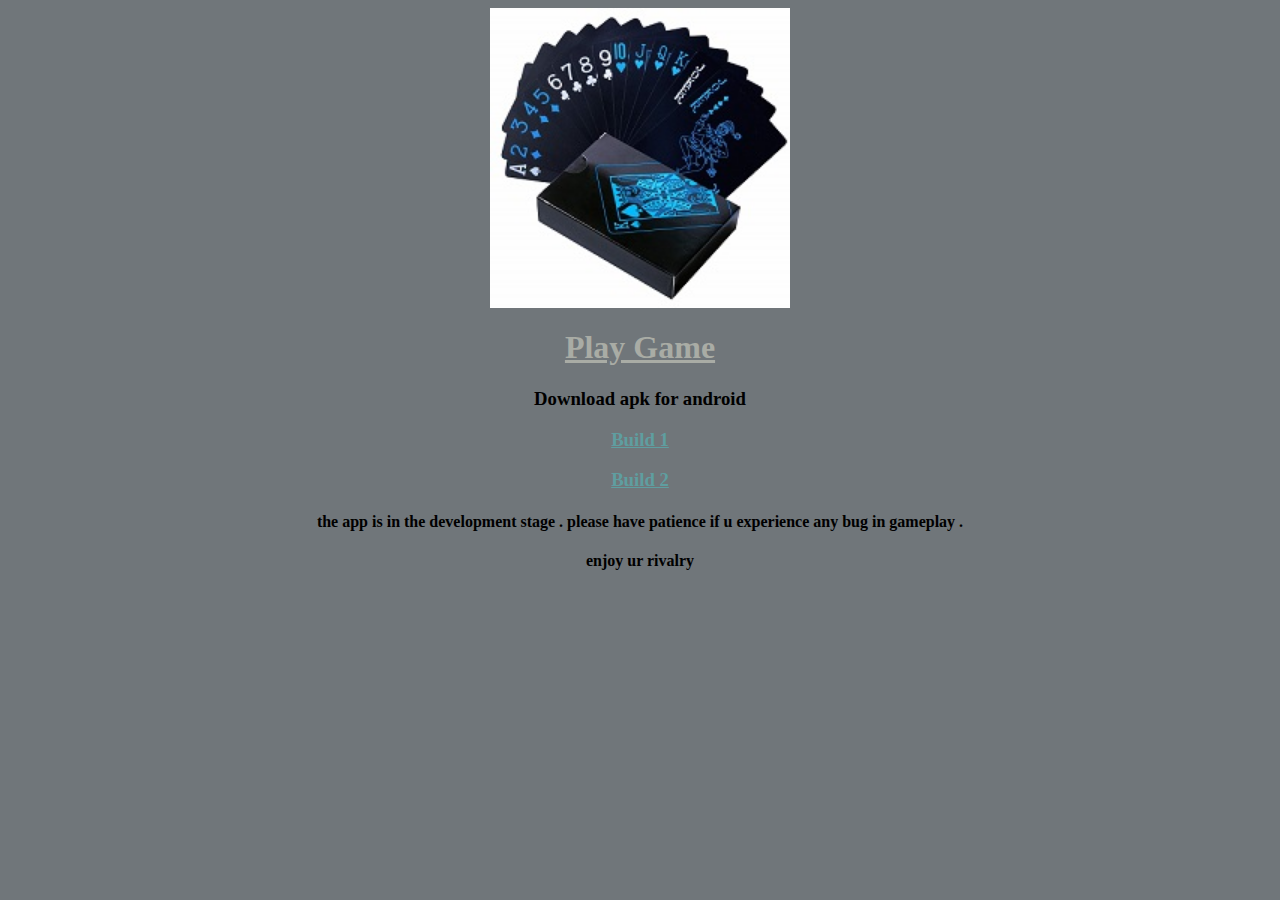
<file: public/index.html>
<!DOCTYPE html>
<html lang="en">
<head>
    <meta charset="UTF-8">
    <meta http-equiv="X-UA-Compatible" content="IE=edge">
    <meta name="viewport" content="width=device-width, initial-scale=1.0">
    <title>CardMate</title>
</head>
<body style="background-color: rgb(112, 118, 122);">

    <img class="img" src="img/black car3.jpg" alt=" card deck">
    <div class="center">
        <h1>
            <a style="color: rgb(169, 172, 165);" href="gameplay.html">Play Game </a>
        </h1>
    </div>
    <div class="center">
        <h3>
            Download apk for android
        </h3>
    </div>
    
    <div class="center">
        <h3>
            <a style="color: cadetblue;" href="release/twentynine(build1).apk" download>Build 1</a>
        </h3>
    </div>
    <div class="center">
        <h3>
            <a style="color: cadetblue;" href="release/twentynine(build2).apk" download>Build 2</a>
        </h3>
     
    </div>
<div class="center">

</div>
    <div class="center">
        <h4 style="color: black;">the app is in the development stage . please have patience if u experience any bug in gameplay .</h4>
        <h4>enjoy ur rivalry </h4>
    </div>


<style>
    .center{
        text-align: center;
    }

    .img{
        

  display: block;
  margin-left: auto;
  margin-right: auto;
  height: 300x;
  width: 300px;

    }
</style>




</body>
</html>
</file>
